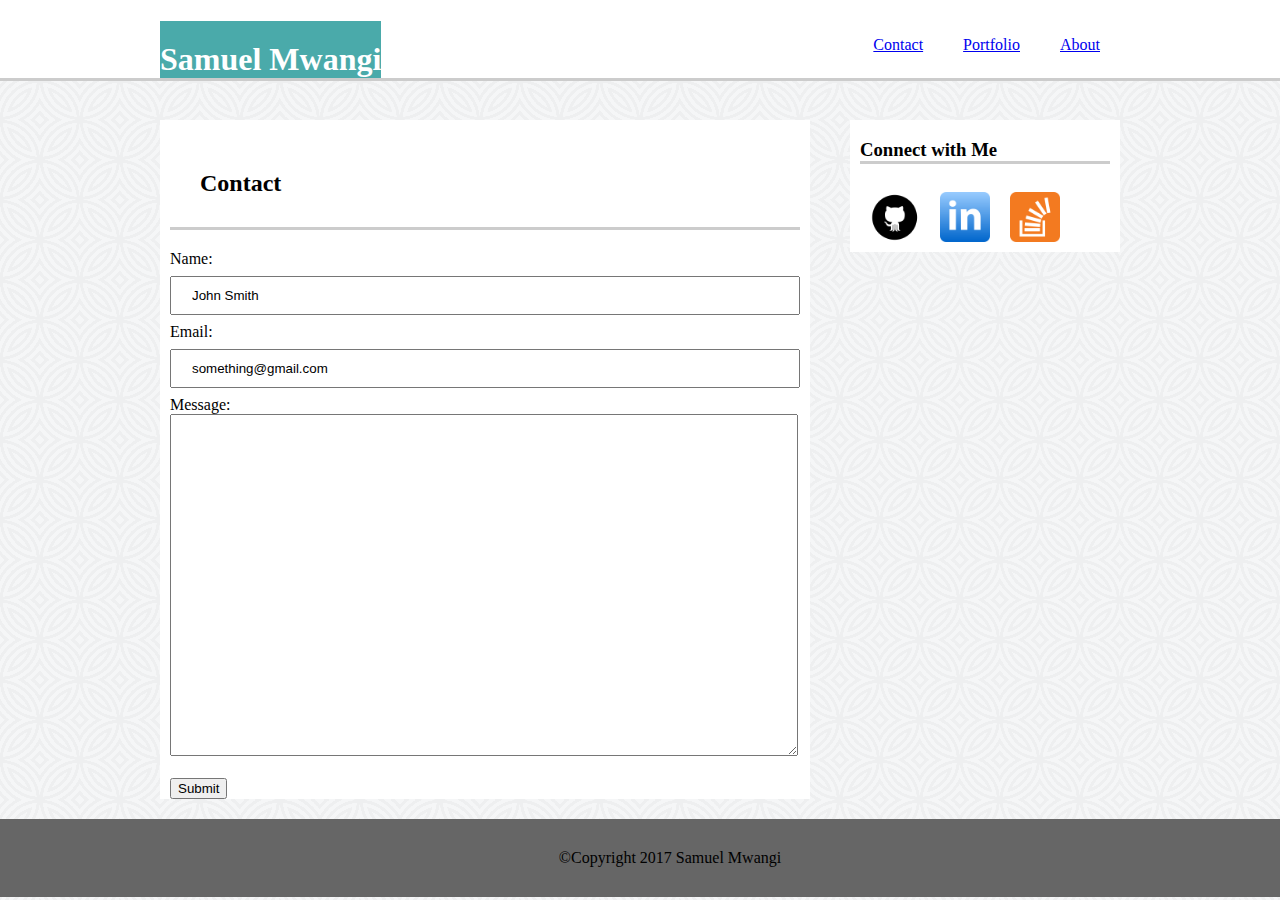
<file: contact.html>
<!DOCTYPE html>
<html>
<head>
	<title>Contact</title>
	<link rel="stylesheet" type="text/css" href="assets/css/style.css">
</head>
<body>
	<header>
		<div class="nav"><h1>Samuel Mwangi</h1>
			<div class="topright">
				<ul>
				<li id="about"><a href="index.html">About</a></li>
				<li id="portfolio"><a href="portfolio.html">Portfolio</a></li>
				<li id="contact"><a href="contact.html">Contact</a></li>
				</ul>
			</div>
		</div>
	</header>
<div class="outer">
	<div class="container">
		<h2>Contact</h2>




<form>
  Name:<br>
  <input type="text" name="Name" value="John Smith">
  <br>
  Email:<br>
  <input type="text" name="Email" value="something@gmail.com">
  <br>
	Message:<br>
	<textarea name=“message”></textarea>
  <br>
  <br>
  <input type="submit" value="Submit">

</form>

</div>
	<section class="aside">
		<h3>Connect with Me</h3>
		<a href="https://github.com/kimonjo67/kimonjo67.github.io" target="_blank"><img src="assets/images/git.png" class="git"></a>
		<a href="https://www.linkedin.com" target="_blank"><img src="assets/images/link.png" class="link"></a>
		<a href="https://stackoverflow.com" target="_blank"><img src="assets/images/overflow.png" class="flow"></a>
	</section>
</div>
</div>
<footer>&copy;Copyright 2017 Samuel Mwangi</footer>

</body>
</html>
</file>
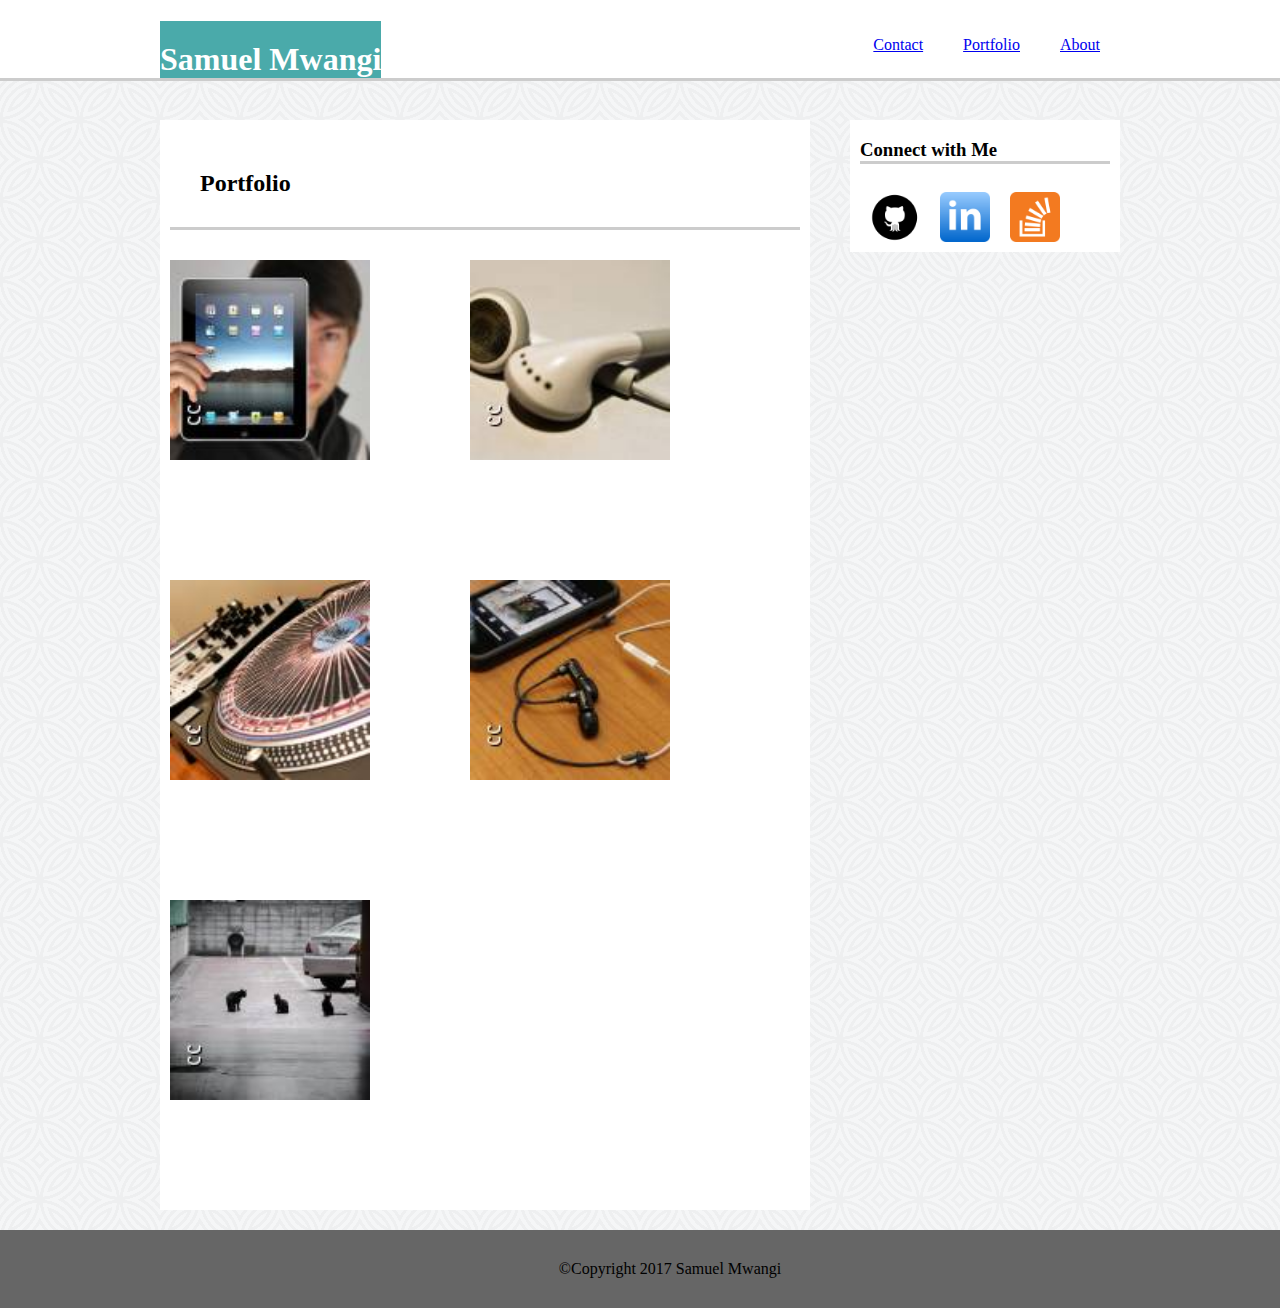
<file: portfolio.html>
<!DOCTYPE html>
<html>
<head>
	<title>Basic Portfolio</title>
	<link rel="stylesheet" type="text/css" href="assets/css/style.css">
</head>
<body>
	<header>
		<div class="nav"><h1>Samuel Mwangi</h1>
			<div class="topright">
				<ul>
				<li id="about"><a href="index.html">About</a></li>
				<li id="portfolio"><a href="portfolio.html">Portfolio</a></li>
				<li id="contact"><a href="contact.html">Contact</a></li>
				</ul>
			</div>
		</div>
	</header>
<div class="outer">
	<div class="container">
		<h2>Portfolio</h2>	
	<div class="images">	
		<div class="imgcontainer"><img src="assets/images/pic1.jpeg" alt="pic 1"></div>
		<div class="imgcontainer"><img src="assets/images/pic2.jpeg" alt="pic 2"></div>
		<div class="imgcontainer"><img src="assets/images/pic3.png" alt="pic 3"></div>
		<div class="imgcontainer"><img src="assets/images/pic4.jpeg" alt="pic 4"></div>
		<div class="imgcontainer"><img src="assets/images/img5.jpeg" alt="pic 5"></div>
		
	</div>
	</div>
	<section class="aside">
		<h3>Connect with Me</h3>
		<a href="https://github.com/kimonjo67/kimonjo67.github.io" target="_blank"><img src="assets/images/git.png" class="git"></a>
		<a href="https://www.linkedin.com" target="_blank"><img src="assets/images/link.png" class="link"></a>
		<a href="https://stackoverflow.com" target="_blank"><img src="assets/images/overflow.png" class="flow"></a>
	</section>
</div>
</div>
<footer>&copy;Copyright 2017 Samuel Mwangi</footer>

</body>
</html>
</file>
<file: assets/css/style.css>
body{
	width:100%;
	margin: 0 auto;
	background-image: url("../images/china.png");
	overflow-x: hidden;
}
.floatleft{
	width: 200px;
	float: left;
	margin:20px;
}
header{
	width: 100%;
    height: 78px;
    margin: 0 auto;
    border-bottom: solid #cccccc;
    background-color: white;
    position: fixed;
    top:0;
    left:0;

}
.nav{
	width: 960px;
	margin:0 auto;

}

.outer{
	width: 960px;
	margin:100px auto;

}
h1{
	color: #ffffff;
	padding-top: 20px;
	padding-bottom: 0px;
	float: left;
	background-color: #4aaaaa;
	font-family: Georgia,Times, Times New Roman, serif;
}
.container{
	background-color: #ffffff;
	float:left;
	width: 630px;
	margin-right: 20px;
	margin-top: 20px;
	margin-bottom: 20px; 
	padding-left: 10px;
	padding-right: 10px;
	
}
.aside{
	background-color: #ffffff;
	width: 250px;
	margin-left:20px;
	margin-top: 20px;
	float: left;
	padding-left: 10px;
	padding-right: 10px;
}
ul{
	list-style-type: none;
}
.topright{
	float:right;
}
#about{
	padding:20px;
	float: right;

}

#portfolio{
	padding: 20px;
	float:right;
}
#contact{
	padding: 20px;
	float:right;
}
h2{
	clear:both;
	padding: 30px;
	border-bottom: solid #cccccc;
}
h3{
	border-bottom: solid #cccccc;
}


.aside img{
	width: 50px;
	float:left;
	padding: 10px;
}
p{
	padding:20px;
}

.git{
	width: 40px;
}
.link{
	width: 40px;
}
.flow{
	width: 40px;
}
footer{
	clear: both;
	background-color: #666666;
	padding: 30px;
	width:100%;
	text-align: center;
}
.images{
	width: 630px;
}

.imgcontainer{
	width: 300px;
	height: 300px;
	float: left;
	margin: 10px auto 10px auto;
	position: relative;
}
img{
	width: 250px;
}


input[type=text]{
	width:100%;
	padding:10px 20px;
	margin:8px 0;
	box-sizing: border-box;
}
textarea{
	width: 93%;
	height: 300px;
	padding: 20px;
}
.container img{
	width: 200px;
}
@media screen and (max-width: 980px) {

	.container {
		width:50%;
		margin-left:30px;}
	.container img {width: 90%;}
	.aside {width: 30%;}
	.nav {width:100%;}
	.imgcontainer {width:70%; height: 40%}
}

@media screen and (max-width: 768px) {
	.container {
		width: 50%;
		margin-left: 20px;}
	.aside {width: 50%;}
	.container img {width:90%;}
	.nav {width:100%;}
	.imgcontainer {width:40%; height: 40%}
	}

@media screen and (max-width: 640px) {
	.container {
		width: 50%;
		margin-left: 20px;}
	.aside {width: 50%;}
	.container img {width:90%;}
	.nav {width:100%;}
	.imgcontainer {width:70%; height: 40%}
}
</file>
